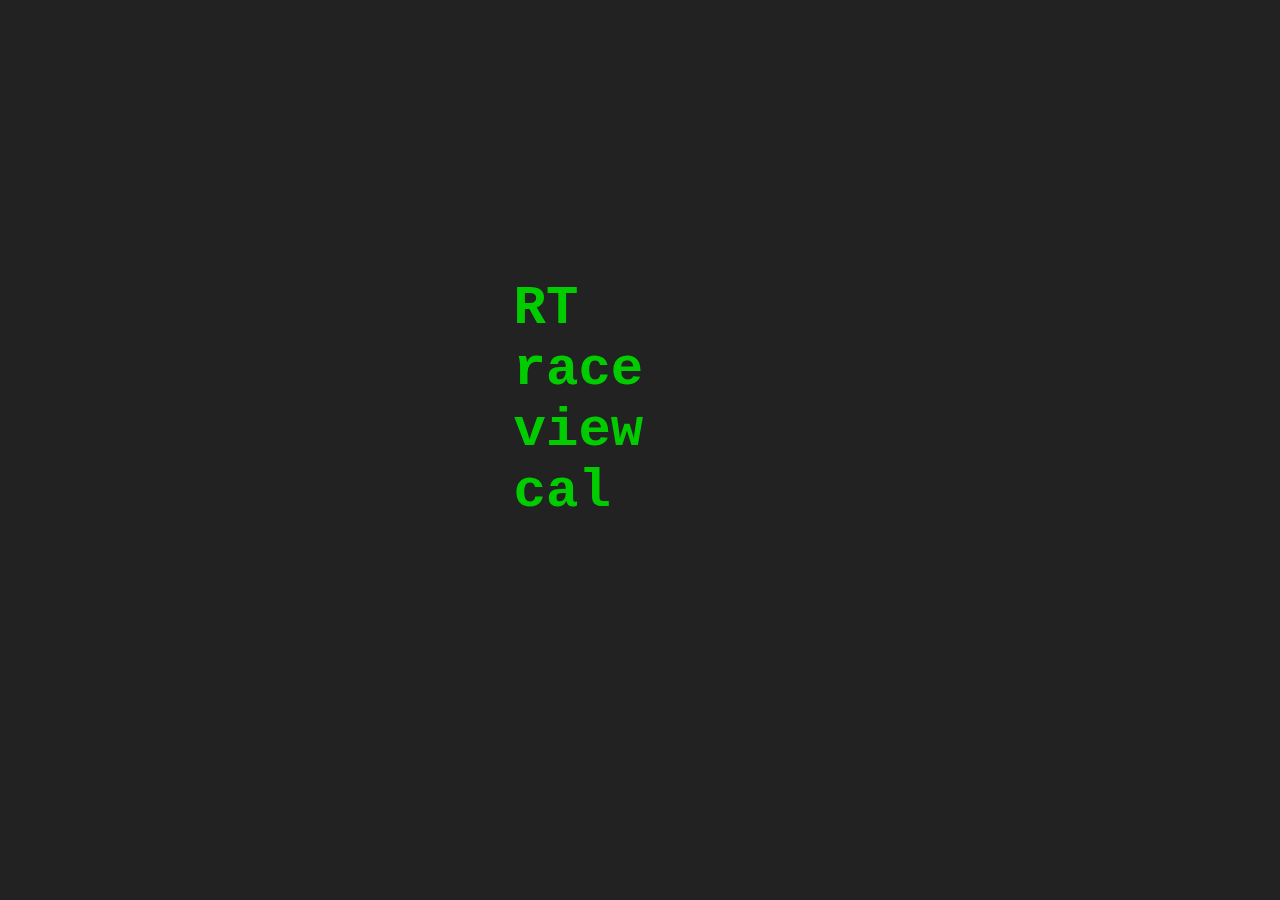
<file: html/index.html>
<!DOCTYPE HTML PUBLIC "-//W3C//DTD HTML 4s01 Frameset//EN"
"http://www.w3.org/TR/html4/frameset.dtd">
<html>
	<head>
		<title>RTsd index</title>
		<link rel="icon" href="favicon.png" type="image/x-icon">
	</head>
<body style="background-color:#222222; color:#00cc00; font-family:Courier, Courier New, monospace; font-weight:bold;">
	<div id="div_left" style="float: left; width: 30%;">
	</div>
	<div id="div_mid" style="float: right; width: 60%; font-size: 6vh;">
		<div id="div_top" style="height: 30vh;">
		</div>
		<div id="div_rt" onclick="location.href='rt.html';">
			RT
		</div>
		<div id="div_race" onclick="location.href='race.html';">
			race
		</div>
		<div id="div_view" onclick="location.href='view.html';">
			view
		</div>
		<div id="div_cal" onclick="location.href='calibration.html';">
			cal
		</div>
	</div>
</body>
</html>
</file>
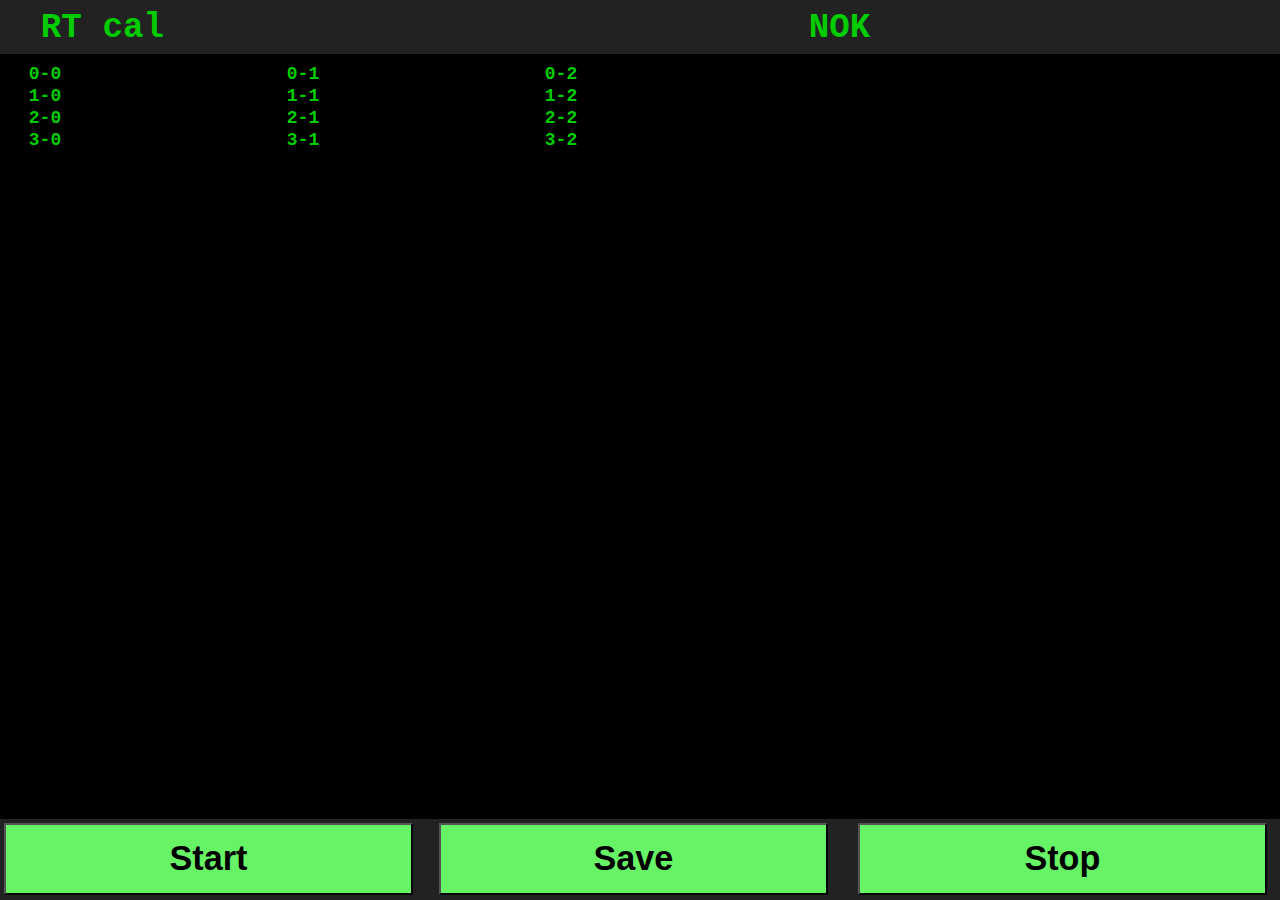
<file: trackerAP/html/calibration.html>
<!DOCTYPE HTML PUBLIC "-//W3C//DTD HTML 4s01 Frameset//EN"
"http://www.w3.org/TR/html4/frameset.dtd">
<html>
	<head>
		<title>RT_sd_cal</title>
		<link rel="stylesheet" type="text/css" href="common.css" />
		<link rel="stylesheet" type="text/css" href="calibration.css" />
		<script src="common.js"></script>
		<script src="net.js"></script>
		<link rel="icon" href="favicon.png" type="image/x-icon">
		<meta name="viewport" content="width=device-width, initial-scale=1" charset="utf-8">
	</head>
<body link="#00CC00" vlink="#00CC00" alink="#FFFFFF" oncontextmenu="return false;">

<div id="div_header">		
	<div id="div_header_l">
		<div id="div_tab_btn_rt">RT cal</div>
		<div id="div_tab_btn_rssi"></div>
		<div id="div_tab_btn_sys"></div>
	</div>
	<div id="div_header_m">						</div>
	<div id="div_header_r">						</div>
</div>
<div id="div_headspace">						</div>
<div id="div_tab_cal">
	<table id="table_cal">					</table>
</div>
<div id="div_footspace">						</div>
<div id="div_footer">
	<button id="btn_start">Start</button>
	<button id="btn_clear">Save</button>
	<button id="btn_stop">Stop</button>
</div>

<script language="javascript" type="text/javascript">
	<!-- Hide Javascript
	boot_cmd = [8];
	boot_cnt = 0;
	do_cal = true;
	
	var redrawCalID = setInterval(function(){ redraw_table(); }, 800);
	
	var p_btn_start = document.getElementById("btn_start");
	var p_btn_clear = document.getElementById("btn_clear");
	var p_btn_stop  = document.getElementById("btn_stop");
	
	// -------------------------------------------------------------------------------------------------------------------------
	// init everything
	// -------------------------------------------------------------------------------------------------------------------------
	function init() {
		// ------   work some buttons on footer   ------
		// --- start calibration
		p_btn_start.style.background  = '#66f466';
		p_btn_start.onclick = function() {
			comm_request = 9;
		}
		// --- save calibration data
		p_btn_clear.style.background = '#66f466';
		p_btn_clear.onclick = function() {
			comm_request = 11;
		}
		// --- stop calibration
		p_btn_stop.style.background  = '#66f466';
		p_btn_stop.onclick = function() {
			comm_request = 10;
		}
		
		// ------   results table      ------
        // --- create rows in result table
        for (var r = 0; r < 4; r++) {
			var row = document.createElement("tr");
			var tbl = document.getElementById("table_cal");
			// -- create and append cells to row
			for (var c = 0; c < 3; c++) {
				var cell = document.createElement("td");
				cell.setAttribute("id", (r) + "-" + c);
				cell.style.borderSpacing  = "0";
				cell.style.padding = "0px 0px 0px 0px";
				var cellText = document.createTextNode(cell.id);
				cell.appendChild(cellText);
				row.appendChild(cell);
			}
			// -- add the row to the end of the table body
			tbl.appendChild(row);
		}
		
		// --- table properties
		document.getElementById("0-0").style.width = "4vw";
		document.getElementById("0-1").style.width = "20vw";
		document.getElementById("0-2").style.width = "20vw";
	}
	
	// --- timer function, update table
	function redraw_table() {
		for (var i = 0; i < 4; i++) {
			document.getElementById(i + "-0").textContent = " " + i;
			document.getElementById(i + "-1").textContent = "min " + rssi_min[i];
			document.getElementById(i + "-2").textContent = "max " + rssi_max[i];
		}
	}
	
	// - update values in system tab
	function update_sys() { }
	function switch_state() { }
	function printLaps() { }
	function draw_rssi() { }
	
	// --- init page on loaad
	window.onload=init;
	-->
</script>

<noscript>
	<h3>You need to enable javascript!</h3>
</noscript>

</body>
</html>
</file>
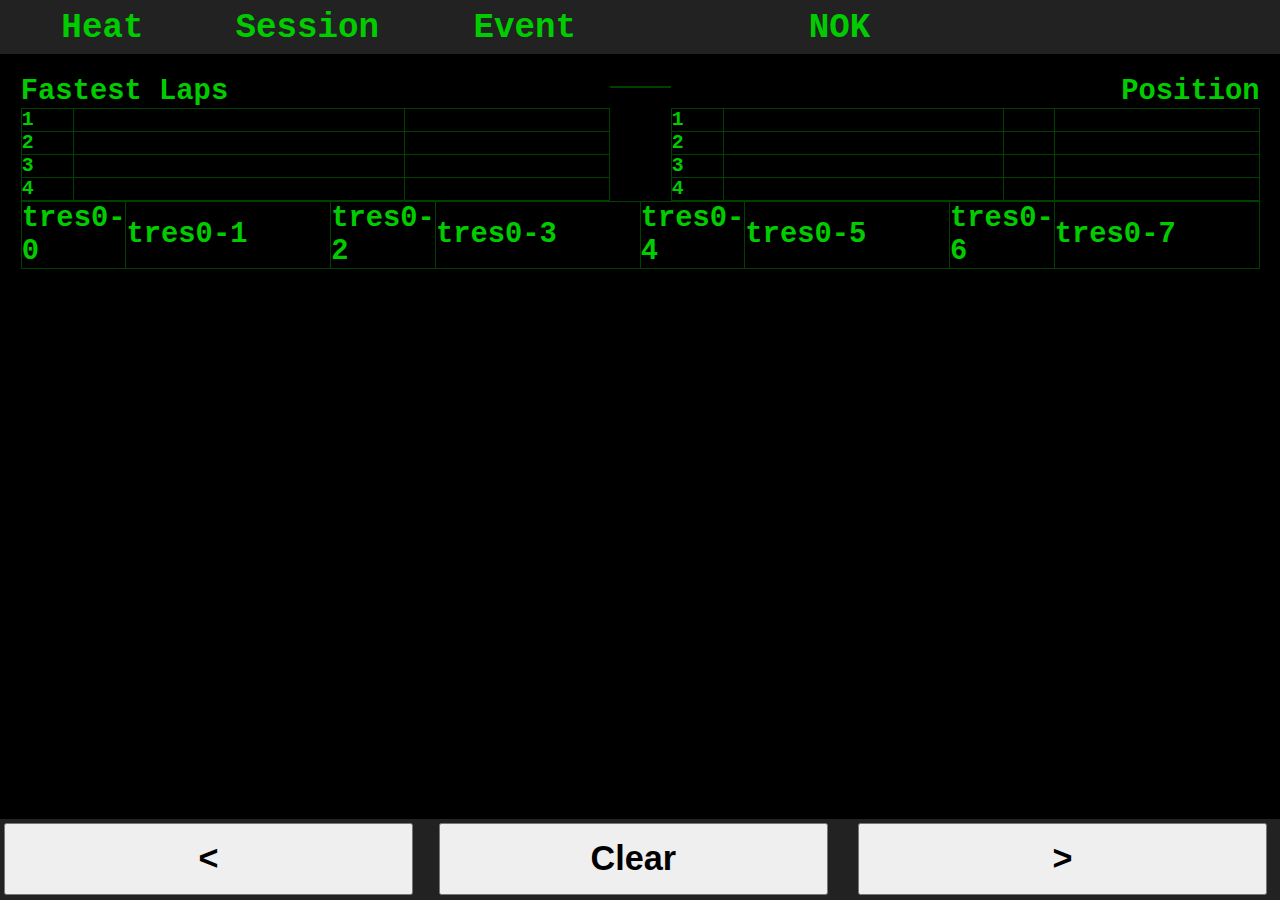
<file: trackerAP/html/race.html>
<!DOCTYPE HTML PUBLIC "-//W3C//DTD HTML 4s01 Frameset//EN"
"http://www.w3.org/TR/html4/frameset.dtd">
<html>
	<head>
		<title>RT_sd_race</title>
		<link rel="stylesheet" type="text/css" href="common.css" />
		<link rel="stylesheet" type="text/css" href="race.css" />
		<link rel="stylesheet" type="text/css" href="tab_results.css" />
		<link rel="stylesheet" type="text/css" href="tab_session.css" />
		<link rel="stylesheet" type="text/css" href="tab_event.css" />
		<script src="common.js"></script>
		<script src="net.js"></script>
		<script src="tab_results.js"></script>
		<script src="tab_session.js"></script>
		<script src="tab_event.js"></script>
		<link rel="icon" href="favicon.png" type="image/x-icon">
		<meta name="viewport" content="width=device-width, initial-scale=1" charset="utf-8">
	</head>
<body link="#00CC00" vlink="#00CC00" alink="#FFFFFF" oncontextmenu="return false;">

<div id="div_header">		
	<div id="div_header_l">
		<div id="div_tab_btn_heat">Heat</div>
		<div id="div_tab_btn_session">Session</div>
		<div id="div_tab_btn_event">Event</div>
	</div>
	<div id="div_header_m">						</div>
	<div id="div_header_r">						</div>
</div>
<div id="div_headspace">						</div>
<div id="div_tab_heat">
	<div id="div_heat_table_res">
		<table id="table_heat_top" cellspacing="0" cellpadding="0" border="none">
			<tr>	<td id="tt0-0" style="border: none;"></td>	<td id="tt0-3" style="border: none;text-align: right;"></td>	</tr>
			<tr>	<td id="tt1-0" style="border: none;"></td>	<td id="tt1-3" style="border: none;"></td>						</tr>
			<tr>	<td id="tt2-0" style="border: none;"></td>	<td id="tt2-3" style="border: none;"></td>						</tr>
		</table>
		<div id="div_heat_top4s">
			<div id="div_heat_top4s_left_name">Fastest Laps</div>
			<div id="div_heat_top4s_right_name">Position</div>
			<div id="div_heat_top4s_left">
				<table id="table_heat_top4s_left" cellspacing="0" cellpadding="0">
					<tr>	<td id="ttl0-0" style="border:1px solid #004000">1</td>	<td id="ttl0-1" style="border:1px solid #004000"></td>	<td id="ttl0-2" style="border:1px solid #004000"></td>	</tr>
					<tr>	<td id="ttl1-0" style="border:1px solid #004000">2</td>	<td id="ttl1-1" style="border:1px solid #004000"></td>	<td id="ttl1-2" style="border:1px solid #004000"></td>	</tr>
					<tr>	<td id="ttl2-0" style="border:1px solid #004000">3</td>	<td id="ttl2-1" style="border:1px solid #004000"></td>	<td id="ttl2-2" style="border:1px solid #004000"></td>	</tr>
					<tr>	<td id="ttl3-0" style="border:1px solid #004000">4</td>	<td id="ttl3-1" style="border:1px solid #004000"></td>	<td id="ttl3-2" style="border:1px solid #004000"></td>	</tr>
				</table>
			</div>
			<div id="div_heat_top4s_right">
				<table id="table_heat_top4s_right" cellspacing="0" cellpadding="0">
					<tr>	<td id="ttr0-0" style="border:1px solid #004000">1</td>	<td id="ttr0-1" style="border:1px solid #004000"></td>	<td id="ttr0-2" style="border:1px solid #004000"></td>	<td id="ttr0-3" style="border:1px solid #004000"></td>	</tr>
					<tr>	<td id="ttr1-0" style="border:1px solid #004000">2</td>	<td id="ttr1-1" style="border:1px solid #004000"></td>	<td id="ttr1-2" style="border:1px solid #004000"></td>	<td id="ttr1-3" style="border:1px solid #004000"></td>	</tr>
					<tr>	<td id="ttr2-0" style="border:1px solid #004000">3</td>	<td id="ttr2-1" style="border:1px solid #004000"></td>	<td id="ttr2-2" style="border:1px solid #004000"></td>	<td id="ttr2-3" style="border:1px solid #004000"></td>	</tr>
					<tr>	<td id="ttr3-0" style="border:1px solid #004000">4</td>	<td id="ttr3-1" style="border:1px solid #004000"></td>	<td id="ttr3-2" style="border:1px solid #004000"></td>	<td id="ttr3-3" style="border:1px solid #004000"></td>	</tr>
				</table>
			</div>
		</div>
		<table id="table_heat_top" cellspacing="0" cellpadding="0">
			<tr>	<td id="trn2-0" style="border: none;height: 10px;"></td>	<td id="trn2-1" style="border: none;"></td>				<td id="trn2-2" style="border: none;"></td>				<td id="trn2-3" style="border: none;"></td>					</tr>
			<tr>	<td id="trn3-0" style="border: 1px solid #004000"></td>		<td id="trn3-1" style="border: 1px solid #004000"></td>	<td id="trn3-2" style="border: 1px solid #004000"></td>	<td id="trn3-3" style="border:1px solid #004000"></td>		</tr>
			<tr>	<td id="trn4-0" style="border: none;height: 0.5vh;"></td>	<td id="trn4-1" style="border: none;"></td>				<td id="trn4-2" style="border: none;"></td>				<td id="trn4-3" style="border: none;"></td>		</tr>
		</table>
		<table id="table_heat_res" cellspacing="0" cellpadding="0">					</table>
	</div>
	<div id="div_top_buttons">
		<button id="btn_back"><</button>
		<button id="btn_clr">Clear</button>
		<button id="btn_next">></button>
	</div>
</div>
<div id="div_tab_session">
	<div id="div_sess_top">
		<div id="div_sess_open">
			<table id="table_sess_available" cellspacing="0" cellpadding="0" border="none"  class="cls_sess_res_table_table">
				<tr>	<td id="t_sessions0" class="cls_session_table_tdr"></td>	</tr>
				<tr>	<td id="t_sessions1" class="cls_session_table_tdr"></td>	</tr>
				<tr>	<td id="t_sessions2" class="cls_session_table_tdr"></td>	</tr>
				<tr>	<td id="t_sessions3" class="cls_session_table_tdr"></td>	</tr>
			</table>
			<button id="btn_sess_list_up" class="cls_sess_btn_small">-</button>
			<button id="btn_sess_list_down" class="cls_sess_btn_small">+</button>
			<button id="btn_sess_open" class="cls_sess_btn">open</button>
			<button id="btn_sess_close" class="cls_sess_btn">close</button>
		</div>
		<div id="div_sess_new">
			<input type="radio" id="sess_new_rb_type_train" name="sess_type" class="cls_sess_rb" checked>
			<label for="sess_new_rb_type_train" class="cls_sess_rb_label">Training</label>
			<input type="radio" id="sess_new_rb_type_quali" name="sess_type" class="cls_sess_rb">
			<label for="sess_new_rb_type_quali" class="cls_sess_rb_label">Quali</label>
			<input type="radio" id="sess_new_rb_type_race" name="sess_type" class="cls_sess_rb">
			<label for="sess_new_rb_type_race" class="cls_sess_rb_label">Race</label>
			<button id="btn_sess_new" class="cls_sess_btn">add new</button>
		</div>
		<div id="div_sess_gen">
			<label class="cls_sess_new_label">gen field from</label>
			<input type="radio" id="sess_new_rb_gen_all" name="sess_gen_src" class="cls_sess_rb" checked>
			<label for="sess_new_rb_gen_all" class="cls_sess_rb_label">all pilots</label>
			<input type="radio" id="sess_new_rb_gen_quali" name="sess_gen_src" class="cls_sess_rb">
			<label for="sess_new_rb_gen_quali" class="cls_sess_rb_label">quali results</label>
		</div>
	</div>
	<div id="div_sess_results">
	</div>
</div>
<div id="div_tab_event">
	<div id="div_event_top">
		<div id="div_event_open">
			<table id="table_event_available" cellspacing="0" cellpadding="0" border="none"  class="cls_event_res_table_table">
				<tr>	<td id="t_events0" class="cls_event_table_tdr"></td>	</tr>
				<tr>	<td id="t_events1" class="cls_event_table_tdr"></td>	</tr>
				<tr>	<td id="t_events2" class="cls_event_table_tdr"></td>	</tr>
				<tr>	<td id="t_events3" class="cls_event_table_tdr"></td>	</tr>
			</table>
			<button id="btn_event_list_up" class="cls_event_btn_small">-</button>
			<button id="btn_event_list_down" class="cls_event_btn_small">+</button>
			<button id="btn_event_open" class="cls_event_btn">open</button>
			<button id="btn_event_close" class="cls_event_btn">close</button>
		</div>
		<div id="div_event_new">
			<input type="text" id="txt_event_new_name" class="cls_event_input">
			<button id="btn_event_new" class="cls_event_btn">new</button>
		</div>
		<div id="div_event_mod">
			<div id="div_event_mod_qmode" class="cls_event_mod_part">
				<select name="quali_mode" id="sel_event_mod_qmode" class="cls_event_select">
					<option value="0">overtime</option>
				</select>
				<label for="sel_event_mod_qmode" class="cls_event_rb_label">quali mode</label>
			</div>
			<div id="div_event_mod_qlaps" class="cls_event_mod_part">
				<input type="number" id="event_mod_nb_qlaps" class="cls_event_number" value="3">
				<label for="event_mod_nb_qlaps" class="cls_event_rb_label">quali laps</label>
			</div>
			<div id="div_event_mod_qotime" class="cls_event_mod_part">
				<input type="number" id="event_mod_nb_qotime" class="cls_event_number" value="120">
				<label for="event_mod_nb_qotime" class="cls_event_rb_label">quali overtime</label>
			</div>
			<div id="div_event_mod_rmode" class="cls_event_mod_part">
				<select name="race_mode" id="sel_event_mod_rmode" class="cls_event_select">
					<option value="0">n laps</option>
				</select>
				<label for="sel_event_mod_rmode" class="cls_event_rb_label">race mode</label>
			</div>
			<div id="div_event_mod_rlaps" class="cls_event_mod_part">
				<input type="number" id="event_mod_nb_rlaps" class="cls_event_number" value="3">
				<label for="event_mod_nb_rlaps" class="cls_event_rb_label">race laps</label>
			</div>
			<div id="div_event_mod_btn" class="cls_event_mod_part">
				<button id="btn_event_mod" class="cls_event_btn">modify</button>
			</div>
		</div>
	</div>
	<div id="div_event_main">
		<div id="div_event_results">
			<div id="div_event_results_mode">
				<input type="radio" id="event_res_laps" name="res_type" class="cls_sess_rb" onclick="event_result_radio_click(0);" checked>
				<label for="event_res_laps" class="cls_sess_rb_label">fastest laps</label>
				<input type="radio" id="event_res_quali" name="res_type" class="cls_sess_rb" onclick="event_result_radio_click(1);">
				<label for="event_res_quali" class="cls_sess_rb_label">quali</label>
				<input type="radio" id="event_res_race" name="res_type" class="cls_sess_rb" onclick="event_result_radio_click(2);">
				<label for="event_res_race" class="cls_sess_rb_label">race</label>
			</div>
			<div id="div_event_results_table" class="cls_event_res_table_div">
			</div>
		</div>
		<div id="div_event_pilots">
			<div id="canvas_pilots_event"></div>
			<div id="div_event_edit_btns">
				<button id="btn_event_edit" class="cls_event_btn_small">e</button>
				<button id="btn_event_toleft" class="cls_event_btn_small"><<</button>
				<button id="btn_event_pup" class="cls_event_btn_small">+</button>
				<button id="btn_event_pdown" class="cls_event_btn_small">-</button>
				<button id="btn_event_toright" class="cls_event_btn_small">>></button>
			</div>
			<div id="canvas_pilots_all"></div>
		</div>
	</div>
</div>

<script language="javascript" type="text/javascript">
	<!-- Hide Javascript
	batch_cmd = [3, 14, 13, 12, 15, 1];
	batch_cnt = 0;
	batch_cnt_top = 6;
	do_rssi = false;
	
	var p_div_tab_heat		  = document.getElementById('div_tab_heat');
	var p_div_tab_session	  = document.getElementById('div_tab_session');
	var p_div_tab_event		  = document.getElementById('div_tab_event');
	
	var p_div_tab_btn_heat    = document.getElementById("div_tab_btn_heat");
	var p_div_tab_btn_session = document.getElementById("div_tab_btn_session");
	var p_div_tab_btn_event	  = document.getElementById("div_tab_btn_event");
	
	var p_btn_back            = document.getElementById("btn_back");
	var p_btn_clr             = document.getElementById("btn_clr");
	var p_btn_next            = document.getElementById("btn_next");
	
	var p_event_btn_open      = document.getElementById("btn_event_open");
	var p_event_btn_close     = document.getElementById("btn_event_close");
	var p_event_btn_new       = document.getElementById("btn_event_new");
	var p_event_btn_mod       = document.getElementById("btn_event_mod");
	
	var p_event_btn_pedit_edit    = document.getElementById("btn_event_edit");
	var p_event_btn_pedit_toleft  = document.getElementById("btn_event_toleft");
	var p_event_btn_pedit_pup     = document.getElementById("btn_event_pup");
	var p_event_btn_pedit_pdown   = document.getElementById("btn_event_pdown");
	var p_event_btn_pedit_toright = document.getElementById("btn_event_toright");
	
	var p_btn_sess_open       = document.getElementById("btn_sess_open");
	var p_btn_sess_close      = document.getElementById("btn_sess_close");
	var p_btn_sess_new        = document.getElementById("btn_sess_new");
	
	// -------------------------------------------------------------------------------------------------------------------------
	// init everything
	// -------------------------------------------------------------------------------------------------------------------------
	function init() {
		// ------   tab selection mal anders   ------
		// --- set text + functions
		p_div_tab_btn_heat.onclick = function() {
			show_tab = 0;
			handle_tab();
		}
		p_div_tab_btn_session.onclick = function() {
			show_tab = 1;
			handle_tab();
		}
		p_div_tab_btn_event.onclick = function() {
			show_tab = 2;
			handle_tab();
		}
		
		// ------   work some buttons on footer   ------
		p_btn_back.onclick = function() {
			if ((state == 0) || (state == 3)) {	// states clear/commit done
				p_btn_back.style.background = '#f4f466';
				if (heat_nr_current > 0) heat_nr_current--;
				batch_cmd = [21, 13];
				batch_cnt = 0;
				batch_cnt_top = 2;
			}
		}
		p_btn_clr.onclick = function() {
			if ((state == 2) || (state == 3)) {	// state stopped
				p_btn_clr.style.background = '#f4f466';
				translate_rssi(0, true);
				g_auto = true;
				exfile = "cmd_clear;";
				comm_request = 2;
				// -- redraw rssi graph and lap table
				printLaps();
				draw_rssi();
			}
		}
		p_btn_next.onclick = function() {
			if ((state == 0) || (state == 3)) {	// states clear/commit done
				p_btn_next.style.background  = '#f4f466';
				heat_nr_current++;
				batch_cmd = [21, 13];
				batch_cnt = 0;
				batch_cnt_top = 2;
			}
		}
		
		// ------   init heat tab
        init_tab_results();
		
		// ------   init session tab
		init_tab_session();
		
		// ------   init event tab
		init_tab_event();
		
		// --- handle tabs
		handle_tab();
		
		// --- handle window resize
		window.addEventListener("resize", function() { window_resize() }, false);
	}
	
	// -------------------------------------------------------------------------------------------------------------------------
	// handle visible tab
	// -------------------------------------------------------------------------------------------------------------------------
	// ****** handle tabs
	function handle_tab() {
		switch(show_tab) {
			// -- show tab heat
			case 0:
				p_div_tab_heat.style.display    = "block";
				p_div_tab_session.style.display = "none";
				p_div_tab_event.style.display   = "none";
				break;
			// -- show tab session
			case 1:
				p_div_tab_heat.style.display    = "none";
				p_div_tab_session.style.display = "block";
				p_div_tab_event.style.display   = "none";
				break;
			// -- default: show tab event
			default:
				p_div_tab_heat.style.display    = "none";
				p_div_tab_session.style.display = "none";
				p_div_tab_event.style.display   = "block";
				break;
		}
	}
	
	// ****** handle table sizes when resizing
	function window_resize() {
		session_resize();
	}
	
	// -------------------------------------------------------------------------------------------------------------------------
	// handle system state (running, stopped,...)
	// -------------------------------------------------------------------------------------------------------------------------
	// ****** switch state
	function switch_state(state_target) {
		if (use_event_mode > 0) {
			// --- set state
			state = state_target;
			// --- paint the buttons
			switch(state) {
				case 0:		// clear, may switch heats
					p_btn_back.style.background = '#66f466';
					p_btn_clr.style.background  = '#f46666';
					p_btn_next.style.background = '#66f466';
					break;
				case 1:		// running, don't switch heats
					p_btn_back.style.background = '#f46666';
					p_btn_clr.style.background  = '#f46666';
					p_btn_next.style.background = '#f46666';
					break;
				case 2:		// stopped, but not committed, don't switch heats
					p_btn_back.style.background = '#f46666';
					p_btn_clr.style.background  = '#f46666';
					p_btn_next.style.background = '#f46666';
					break;
				case 3:		// stopped, committed, may switch heats
					p_btn_back.style.background = '#66f466';
					p_btn_clr.style.background  = '#66f466';
					p_btn_next.style.background = '#66f466';
					break;
				default:	// something stupid happened :P
					p_btn_back.style.background = '#666666';
					p_btn_clr.style.background  = '#666666';
					p_btn_next.style.background = '#666666';
					break;
			}
		}
	}
	
	// ****** some dummies...
	function update_sys() {}
	//function switch_state(state_target) {}
	function translate_rssi() {}
	function draw_rssi() {}
	
	// --- init page on loaad
	window.onload=init;
	-->
</script>

<noscript>
	<h3>You need to enable javascript!</h3>
</noscript>

</body>
</html>
</file>
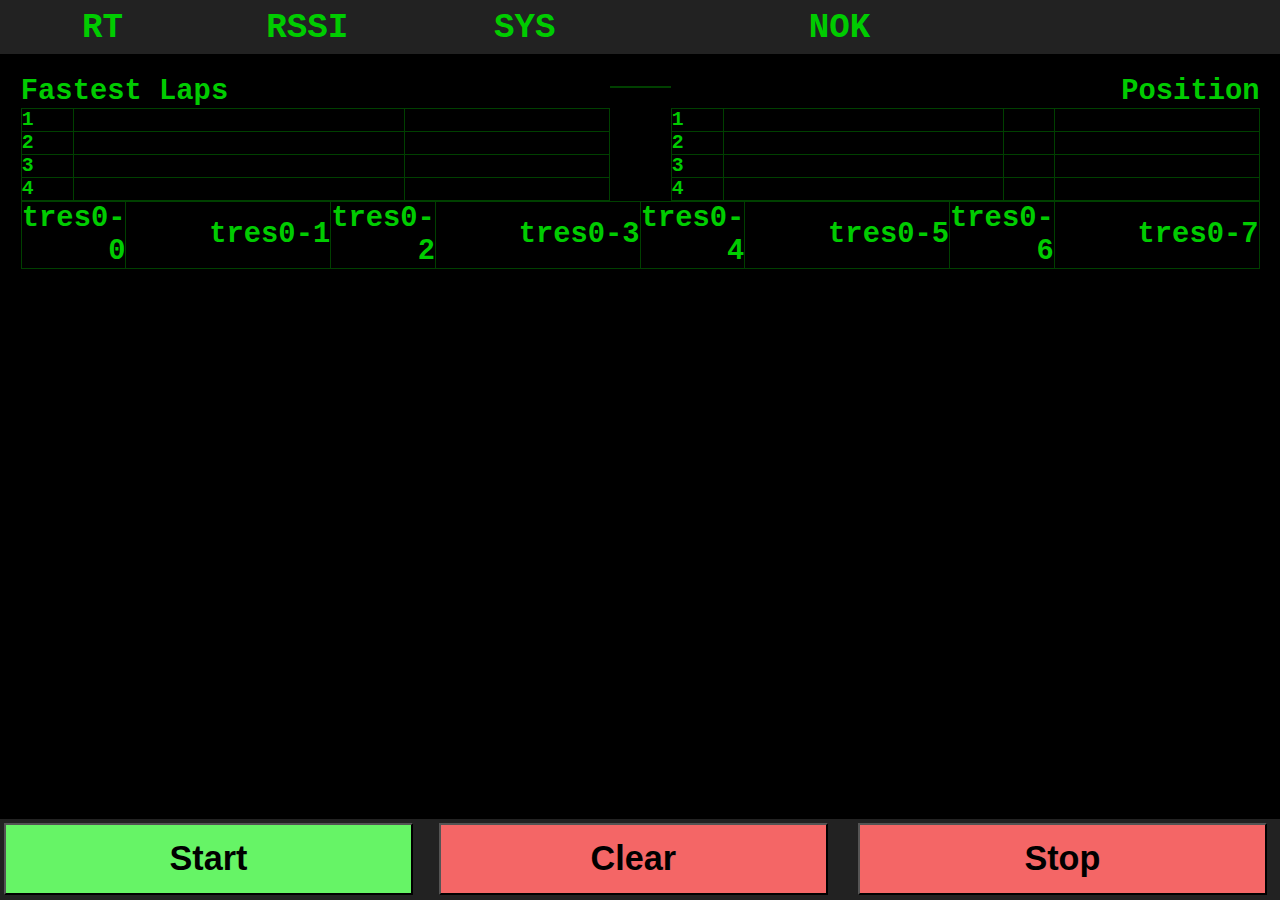
<file: trackerAP/html/rt.html>
<!DOCTYPE HTML PUBLIC "-//W3C//DTD HTML 4s01 Frameset//EN"
"http://www.w3.org/TR/html4/frameset.dtd">
<html>
	<head>
		<title>RT_sd</title>
		<link rel="stylesheet" type="text/css" href="common.css" />
		<link rel="stylesheet" type="text/css" href="tab_rssi.css" />
		<link rel="stylesheet" type="text/css" href="tab_sys.css" />
		<link rel="stylesheet" type="text/css" href="tab_results.css" />
		<script src="common.js"></script>
		<script src="tab_rssi.js"></script>
		<script src="tab_results.js"></script>
		<script src="tab_sys.js"></script>
		<script src="net.js"></script>
		<link rel="icon" href="favicon.png" type="image/x-icon">
		<meta name="viewport" content="width=device-width, initial-scale=1" charset="utf-8">
	</head>
<body link="#00CC00" vlink="#00CC00" alink="#FFFFFF" oncontextmenu="return false;">

<div id="div_header">		
	<div id="div_header_l">
		<div id="div_tab_btn_rt">RT</div>
		<div id="div_tab_btn_rssi">RSSI</div>
		<div id="div_tab_btn_sys">SYS</div>
	</div>
	<div id="div_header_m">						</div>
	<div id="div_header_r">						</div>
</div>
<div id="div_headspace">						</div>
<div id="div_tab_results">
	<div id="div_heat_table_res">
		<table id="table_heat_top" cellspacing="0" cellpadding="0" border="none">
			<tr>	<td id="tt0-0" style="border: none;"></td>	<td id="tt0-3" style="border: none;text-align: right;"></td>	</tr>
			<tr>	<td id="tt1-0" style="border: none;"></td>	<td id="tt1-3" style="border: none;"></td>						</tr>
			<tr>	<td id="tt2-0" style="border: none;"></td>	<td id="tt2-3" style="border: none;"></td>						</tr>
		</table>
		<div id="div_heat_top4s">
			<div id="div_heat_top4s_left_name">Fastest Laps</div>
			<div id="div_heat_top4s_right_name">Position</div>
			<div id="div_heat_top4s_left">
				<table id="table_heat_top4s_left" cellspacing="0" cellpadding="0">
					<tr>	<td id="ttl0-0" style="border:1px solid #004000">1</td>	<td id="ttl0-1" style="border:1px solid #004000"></td>	<td id="ttl0-2" style="border:1px solid #004000"></td>	</tr>
					<tr>	<td id="ttl1-0" style="border:1px solid #004000">2</td>	<td id="ttl1-1" style="border:1px solid #004000"></td>	<td id="ttl1-2" style="border:1px solid #004000"></td>	</tr>
					<tr>	<td id="ttl2-0" style="border:1px solid #004000">3</td>	<td id="ttl2-1" style="border:1px solid #004000"></td>	<td id="ttl2-2" style="border:1px solid #004000"></td>	</tr>
					<tr>	<td id="ttl3-0" style="border:1px solid #004000">4</td>	<td id="ttl3-1" style="border:1px solid #004000"></td>	<td id="ttl3-2" style="border:1px solid #004000"></td>	</tr>
				</table>
			</div>
			<div id="div_heat_top4s_right">
				<table id="table_heat_top4s_right" cellspacing="0" cellpadding="0">
					<tr>	<td id="ttr0-0" style="border:1px solid #004000">1</td>	<td id="ttr0-1" style="border:1px solid #004000"></td>	<td id="ttr0-2" style="border:1px solid #004000"></td>	<td id="ttr0-3" style="border:1px solid #004000"></td>	</tr>
					<tr>	<td id="ttr1-0" style="border:1px solid #004000">2</td>	<td id="ttr1-1" style="border:1px solid #004000"></td>	<td id="ttr1-2" style="border:1px solid #004000"></td>	<td id="ttr1-3" style="border:1px solid #004000"></td>	</tr>
					<tr>	<td id="ttr2-0" style="border:1px solid #004000">3</td>	<td id="ttr2-1" style="border:1px solid #004000"></td>	<td id="ttr2-2" style="border:1px solid #004000"></td>	<td id="ttr2-3" style="border:1px solid #004000"></td>	</tr>
					<tr>	<td id="ttr3-0" style="border:1px solid #004000">4</td>	<td id="ttr3-1" style="border:1px solid #004000"></td>	<td id="ttr3-2" style="border:1px solid #004000"></td>	<td id="ttr3-3" style="border:1px solid #004000"></td>	</tr>
				</table>
			</div>
		</div>
		<table id="table_heat_top" cellspacing="0" cellpadding="0">
			<tr>	<td id="trn2-0" style="border: none;height: 10px;"></td>	<td id="trn2-1" style="border: none;"></td>				<td id="trn2-2" style="border: none;"></td>				<td id="trn2-3" style="border: none;"></td>					</tr>
			<tr>	<td id="trn3-0" style="border: 1px solid #004000"></td>		<td id="trn3-1" style="border: 1px solid #004000"></td>	<td id="trn3-2" style="border: 1px solid #004000"></td>	<td id="trn3-3" style="border:1px solid #004000"></td>		</tr>
			<tr>	<td id="trn4-0" style="border: none;height: 0.5vh;"></td>	<td id="trn4-1" style="border: none;"></td>				<td id="trn4-2" style="border: none;"></td>				<td id="trn4-3" style="border: none;"></td>		</tr>
		</table>
		<table id="table_heat_res" cellspacing="0" cellpadding="0">					</table>
	</div>
</div>
<div id="div_tab_sys">
	<div id="div_sys_menu">						</div>
	<div id="div_sys_edit">
		<div id="div_sys_edit_l">
			<input id="sys_edit" size="6" value="1350" class="cls_edit">
		</div>
		<div id="div_sys_edit_r">
			<div id="div_sys_edit_up">+</div>
			<div id="div_sys_edit_down">-</div>
		</div>
		<div id="div_sys_edit_submit">
			<div id="div_sys_edit_ok">OK</div>
			<div id="div_sys_edit_cancel">Cancel</div>
		</div>
	</div>
	<div id="div_sys_freq">
		<div id="div_sys_chn0"			class="cls_menu_name">	</div>
		<div id="div_sys_chn1"			class="cls_menu_name">	</div>
		<div id="div_sys_chn2"			class="cls_menu_name">	</div>
		<div id="div_sys_chn3"			class="cls_menu_name">	</div>
		<div id="div_sys_det_dead"		class="cls_menu_name">	</div>
		<div id="div_sys_det_percent"	class="cls_menu_name">	</div>
		<div id="div_sys_det_min"		class="cls_menu_name">	</div>
		<div id="div_sys_det_filter"	class="cls_menu_name">	</div>
		<div id="div_sys_submit" 		class="cls_menu_name">	</div>
	</div>
	<div id="div_sys_ip">						</div>
</div>
<div id="div_tab_rssi">
	<div id="div_rssi_exception" >
		<div id="div_rssi_ex_6s" class="cls_ex_menu_entry">
			6 sec
		</div>
		<div id="div_rssi_ex_12s" class="cls_ex_menu_entry">
			12 sec
		</div>
		<div id="div_rssi_ex_del" class="cls_ex_menu_entry">
			delete
		</div>
	</div>
	<div id="div_rssi_top" class="cls_rssi">
		<div id="div_rssi_graph" class="cls_rssi_graph">
			<canvas id="canvas_rssi"></canvas>
		</div>
	</div>
</div>
<div id="div_footspace">						</div>
<div id="div_footer">
	<button id="btn_start">Start</button>
	<button id="btn_clear">Clear</button>
	<button id="btn_stop">Stop</button>
</div>

<script language="javascript" type="text/javascript">
	<!-- Hide Javascript
	batch_cmd = [3, 14, 13, 12, 1];
	batch_cnt = 0;
	batch_cnt_top = 5;
	do_rssi = true;
	
	var p_div_tab_rt   = document.getElementById('div_tab_results');
	var p_div_tab_rssi = document.getElementById('div_tab_rssi');
	var p_div_tab_sys  = document.getElementById('div_tab_sys');
	
	var p_canvas_rssi = document.getElementById("canvas_rssi");
	
	var p_div_tab_btn_rt   = document.getElementById("div_tab_btn_rt");
	var p_div_tab_btn_rssi = document.getElementById("div_tab_btn_rssi");
	var p_div_tab_btn_sys  = document.getElementById("div_tab_btn_sys");
	
	var p_div_ex_6s		= document.getElementById("div_rssi_ex_6s");
	var p_div_ex_12s	= document.getElementById("div_rssi_ex_12s");
	var p_div_ex_del	= document.getElementById("div_rssi_ex_del");
	
	var p_btn_start = document.getElementById("btn_start");
	var p_btn_clear = document.getElementById("btn_clear");
	var p_btn_stop  = document.getElementById("btn_stop");
	
	// -------------------------------------------------------------------------------------------------------------------------
	// init everything
	// -------------------------------------------------------------------------------------------------------------------------
	function init() {

		// ------   tab selection mal anders   ------
		// --- set text + functions
		p_div_tab_btn_rt.onclick = function() {
			show_tab = 0;
			handle_tab();
		}
		p_div_tab_btn_rssi.onclick = function() {
			show_tab = 2;
			handle_tab();
		}
		p_div_tab_btn_sys.onclick = function() {
			show_tab = 1;
			handle_tab();
		}
		// --- handle tabs
		handle_tab();
		
		// ------   work some buttons on footer   ------
		p_btn_start.onclick = function() {
			if (state == 0) {	// state clear
				p_btn_start.style.background = '#f4f466';
				exfile = "cmd_start;";
				comm_request = 2;
				g_auto = true;
				//det_level_auto = true;
			}
		}
		p_btn_clear.onclick = function() {
			if (state == 2) {	// state stopped
				p_btn_clear.style.background = '#f4f466';
				translate_rssi(0, true);
				g_auto = true;
				if (use_event_mode == 0) {
					exfile = "cmd_clear;";
				} else {
					exfile = "cmd_commit;";
				}
				comm_request = 2;
				// -- redraw rssi graph and lap table
				printLaps();
				draw_rssi();
			}
		}
		p_btn_stop.onclick = function() {
			if (state == 1) {	// state running
				p_btn_stop.style.background  = '#f4f466';
				exfile = "cmd_stop;";
				comm_request = 2;
			}
		}
		// --- set button colors to useful state
		switch_state(state);
 
		// ------   results table      ------
		init_tab_results();
        	
		// ------   sys tab stuff   ------
		// --- channels
		for (var i = 0; i < 4; i++) {
			// -- on click
			document.getElementById("div_sys_chn" + i).onclick	= function() {
				menu_target = parseInt(this.id.substring(this.id.length-1));
				handle_menu(true);
			}
		}
		// --- values for detect etc.
		document.getElementById("div_sys_det_dead").onclick 	= function() {	handle_edit(1);	}
		document.getElementById("div_sys_det_percent").onclick	= function() {	handle_edit(2);	}
		document.getElementById("div_sys_det_min").onclick		= function() {	handle_edit(3);	}
		document.getElementById("div_sys_det_filter").onclick	= function() {	handle_edit(4);	}
		// --- submit
		document.getElementById("div_sys_submit").textContent	= "-=*=- save to rt -=*=-";
		document.getElementById("div_sys_submit").onclick		= function() {
			// -- send config to rt
			comm_request = 4;
		}
		// --- update values in system tab
		update_sys();
		// --- create menu for select
		for (var k = 0; k < 8; k++) {
			var div_tmp = document.createElement("div");
			var ntmp = "div_sys_menu_entry" + k;
			div_sys_menu.appendChild(div_tmp);
			div_tmp.setAttribute("id", ntmp);
			div_tmp.setAttribute("class", "cls_menu_entry");
			div_tmp.onclick = function() {
				menu_change_value(this);
			}
			div_tmp.style.display = "none";
			div_tmp.textContent = "R" + (k+1) + " " + f_chnR[k];
		}
		// --- bring menu to sane state
		handle_menu(false);
		// --- create menu for editing values
		document.getElementById("div_sys_edit_up").onclick		= function() {	edit_change_value(1);	}
		document.getElementById("div_sys_edit_down").onclick	= function() {	edit_change_value(2);	}
		document.getElementById("div_sys_edit_cancel").onclick	= function() {	edit_change_value(3);	}
		document.getElementById("div_sys_edit_ok").onclick		= function() {	edit_change_value(4);	}
		document.getElementById("div_sys_edit").style.display	= "none";
		
		// ------   rssi tab stuff   ------
		// --- draw rssi, set sizes...
		draw_rssi();
		// --- hide exception menu
		p_div_ex_6s.addEventListener  ("mousedown", function() {	add_exception(lt_chn, lt_clickposX, 0);	}, false);
		p_div_ex_12s.addEventListener ("mousedown", function() {	add_exception(lt_chn, lt_clickposX, 1);	}, false);
		p_div_ex_del.addEventListener ("mousedown", function() {	delete_exception(lt_chn, lt_clickposX);	}, false);
		handle_rssiex(false);
		// --- longtouch for rssi exception menu
		onlongtouch = function() { do_longtouch(); };
		// --- add events for scrolling
		addEvent('mousedown',	p_div_tab_rssi, onMouseDown);
		addEvent('mousemove',	p_div_tab_rssi, onMouseMove);
		addEvent('mouseup',		p_div_tab_rssi, onMouseUp);
		addEvent('mouseleave',	p_div_tab_rssi, onMouseLeave);
		addEvent('touchstart',	p_div_tab_rssi, onTouchDown);
		addEvent('touchmove',	p_div_tab_rssi, onMouseMove);
		addEvent('touchend',   	p_div_tab_rssi, onMouseUp);
		// --- window resize
		//window.addEventListener("resize", draw_rssi());translate_rssi(dx, save_pos)
		//window.addEventListener("resize", function() { draw_rssi(); }, false);
		window.addEventListener("resize", function() { draw_rssi();translate_rssi(g_pos, false); }, false);
	}
	
	// -------------------------------------------------------------------------------------------------------------------------
	// handle visible tab
	// -------------------------------------------------------------------------------------------------------------------------
	// ****** handle tabs
	function handle_tab() {
		switch(show_tab) {
			// -- show tab sys
			case 1:
				p_div_tab_rt.style.display   = "none";
				p_div_tab_rssi.style.display = "none";
				p_div_tab_sys.style.display  = "block";
				break;
			// -- show tab rssi
			case 2:
				p_div_tab_rt.style.display   = "none";
				p_div_tab_sys.style.display  = "none";
				p_div_tab_rssi.style.display = "block";
				break;
			// -- default: show rt tab
			default:
				p_div_tab_sys.style.display  = "none";
				p_div_tab_rssi.style.display = "none";
				p_div_tab_rt.style.display   = "block";
				break;
		}
	}
	
	// -------------------------------------------------------------------------------------------------------------------------
	// handle system state (running, stopped,...)
	// -------------------------------------------------------------------------------------------------------------------------
	// ****** switch state
	function switch_state(state_target) {
		// --- set state
		state = state_target;
		// --- paint the buttons
		switch(state) {
			case 0:		// clear, may start
				p_btn_start.style.background = '#66f466';
				p_btn_clear.style.background = '#f46666';
				p_btn_stop.style.background  = '#f46666';
				break;
			case 1:		// running, allow only stop
				p_btn_start.style.background = '#f46666';
				p_btn_clear.style.background = '#f46666';
				p_btn_stop.style.background  = '#66f466';
				break;
			case 2:		// stopped, show final result, allow only clear/commit
				p_btn_start.style.background = '#f46666';
				p_btn_clear.style.background = '#66f466';
				p_btn_stop.style.background  = '#f46666';
				break;
			case 3:		// stopped, show final result, allow nothing
				p_btn_start.style.background = '#f46666';
				p_btn_clear.style.background = '#f46666';
				p_btn_stop.style.background  = '#f46666';
				break;
			default:	// something stupid happened :P
				p_btn_start.style.background = '#f46666';
				p_btn_clear.style.background = '#f46666';
				p_btn_stop.style.background  = '#f46666';
				break;
		}
	}
	
	// --- init page on loaad
	window.onload=init;
	
	// ****** some dummies...
	function draw_tab_event() {}
	function draw_tab_sessions() {}
	-->
</script>

<noscript>
	<h3>You need to enable javascript!</h3>
</noscript>

</body>
</html>
</file>
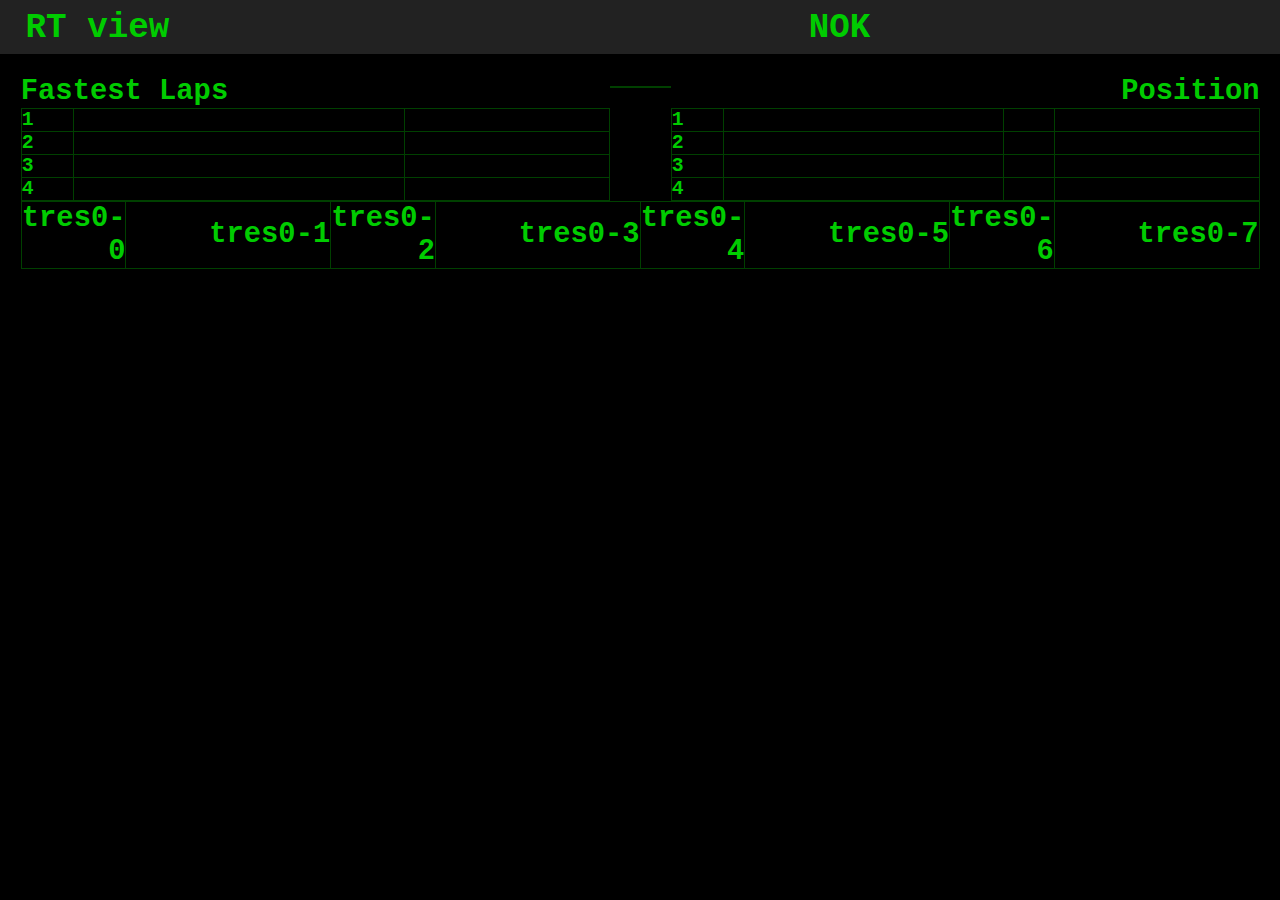
<file: trackerAP/html/view.html>
<!DOCTYPE HTML PUBLIC "-//W3C//DTD HTML 4s01 Frameset//EN"
"http://www.w3.org/TR/html4/frameset.dtd">
<html>
	<head>
		<title>RT_sd_view</title>
		<link rel="stylesheet" type="text/css" href="common.css" />
		<link rel="stylesheet" type="text/css" href="view.css" />
		<link rel="stylesheet" type="text/css" href="tab_results.css" />
		<script src="common.js"></script>
		<script src="tab_results.js"></script>
		<script src="net.js"></script>
		<link rel="icon" href="favicon.png" type="image/x-icon">
		<meta name="viewport" content="width=device-width, initial-scale=1" charset="utf-8">
	</head>
<body link="#00CC00" vlink="#00CC00" alink="#FFFFFF" oncontextmenu="return false;">

<div id="div_header">		
	<div id="div_header_l">
		<div id="div_tab_btn_rt">RT view</div>
	</div>
	<div id="div_header_m">						</div>
	<div id="div_header_r">						</div>
</div>
<div id="div_headspace">						</div>
<div id="div_tab_results">
	<div id="div_heat_table_res">
		<table id="table_heat_top" cellspacing="0" cellpadding="0" border="none">
			<tr>	<td id="tt0-0" style="border: none;"></td>	<td id="tt0-3" style="border: none;text-align: right;"></td>	</tr>
			<tr>	<td id="tt1-0" style="border: none;"></td>	<td id="tt1-3" style="border: none;"></td>						</tr>
			<tr>	<td id="tt2-0" style="border: none;"></td>	<td id="tt2-3" style="border: none;"></td>						</tr>
		</table>
		<div id="div_heat_top4s">
			<div id="div_heat_top4s_left_name">Fastest Laps</div>
			<div id="div_heat_top4s_right_name">Position</div>
			<div id="div_heat_top4s_left">
				<table id="table_heat_top4s_left" cellspacing="0" cellpadding="0">
					<tr>	<td id="ttl0-0" style="border:1px solid #004000">1</td>	<td id="ttl0-1" style="border:1px solid #004000"></td>	<td id="ttl0-2" style="border:1px solid #004000"></td>	</tr>
					<tr>	<td id="ttl1-0" style="border:1px solid #004000">2</td>	<td id="ttl1-1" style="border:1px solid #004000"></td>	<td id="ttl1-2" style="border:1px solid #004000"></td>	</tr>
					<tr>	<td id="ttl2-0" style="border:1px solid #004000">3</td>	<td id="ttl2-1" style="border:1px solid #004000"></td>	<td id="ttl2-2" style="border:1px solid #004000"></td>	</tr>
					<tr>	<td id="ttl3-0" style="border:1px solid #004000">4</td>	<td id="ttl3-1" style="border:1px solid #004000"></td>	<td id="ttl3-2" style="border:1px solid #004000"></td>	</tr>
				</table>
			</div>
			<div id="div_heat_top4s_right">
				<table id="table_heat_top4s_right" cellspacing="0" cellpadding="0">
					<tr>	<td id="ttr0-0" style="border:1px solid #004000">1</td>	<td id="ttr0-1" style="border:1px solid #004000"></td>	<td id="ttr0-2" style="border:1px solid #004000"></td>	<td id="ttr0-3" style="border:1px solid #004000"></td>	</tr>
					<tr>	<td id="ttr1-0" style="border:1px solid #004000">2</td>	<td id="ttr1-1" style="border:1px solid #004000"></td>	<td id="ttr1-2" style="border:1px solid #004000"></td>	<td id="ttr1-3" style="border:1px solid #004000"></td>	</tr>
					<tr>	<td id="ttr2-0" style="border:1px solid #004000">3</td>	<td id="ttr2-1" style="border:1px solid #004000"></td>	<td id="ttr2-2" style="border:1px solid #004000"></td>	<td id="ttr2-3" style="border:1px solid #004000"></td>	</tr>
					<tr>	<td id="ttr3-0" style="border:1px solid #004000">4</td>	<td id="ttr3-1" style="border:1px solid #004000"></td>	<td id="ttr3-2" style="border:1px solid #004000"></td>	<td id="ttr3-3" style="border:1px solid #004000"></td>	</tr>
				</table>
			</div>
		</div>
		<table id="table_heat_top" cellspacing="0" cellpadding="0">
			<tr>	<td id="trn2-0" style="border: none;height: 10px;"></td>	<td id="trn2-1" style="border: none;"></td>				<td id="trn2-2" style="border: none;"></td>				<td id="trn2-3" style="border: none;"></td>					</tr>
			<tr>	<td id="trn3-0" style="border: 1px solid #004000"></td>		<td id="trn3-1" style="border: 1px solid #004000"></td>	<td id="trn3-2" style="border: 1px solid #004000"></td>	<td id="trn3-3" style="border:1px solid #004000"></td>		</tr>
			<tr>	<td id="trn4-0" style="border: none;height: 0.5vh;"></td>	<td id="trn4-1" style="border: none;"></td>				<td id="trn4-2" style="border: none;"></td>				<td id="trn4-3" style="border: none;"></td>		</tr>
		</table>
		<table id="table_heat_res" cellspacing="0" cellpadding="0">					</table>
	</div>
</div>

<script language="javascript" type="text/javascript">
	<!-- Hide Javascript
	batch_cmd = [3, 14, 13, 12, 1];
	batch_cnt = 0;
	batch_cnt_top = 5;
	do_rssi = false;
	
	// ****** init everything
	function init() {
		// ------   results table      ------
        init_tab_results();
	}
	
	// ****** some dummies...
	function update_sys() {}
	function switch_state(state_target) {}
	function translate_rssi() {}
	function draw_rssi() {}
	function draw_tab_sessions() {}
	function draw_tab_event() {}
	function clear_event_results() {}
	
	// ****** init page on loaad
	window.onload=init;
	-->
</script>

<noscript>
	<h3>You need to enable javascript!</h3>
</noscript>

</body>
</html>
</file>
<file: trackerAP/html/common.css>
div#div_headspace {
	height:				6vh;
	min-height:			20px;
	width:				100%;
	left:				0;
	top:				0;
}

div#div_header {
	height:				6vh;
	min-height:			20px;
	width:				100%;
	position:			fixed;
	left:				0;
	top:				0;
	background-color:	#222222;
	color: 				#00cc00;
	font-weight:		bold;
	font-size:			3.8vh;
	text-align:			center;
}

div#div_header_l {
	float:				left;
	width:				52vw;
	margin-left:		0vw;
	text-align:			left;
}

div#div_header_m {
	float:				left;
	width:				16vw;
	margin-right:		1vw;
	margin-top:			1vh;
	text-align:			right;
}

div#div_header_r {
	float:				right;
	width:				26vw;
	margin-right:		2vw;
	margin-top:			1vh;
	text-align:			right;
}

div#div_footer {
	height:				9vh;
	min-height:			40px;
	width:				100%;
	position:			fixed;
	left:				0;
	bottom:				0;
	background-color:	#222222;
	color: 				#CC0000;
}

div#div_footspace {
	height:				9vh;
	min-height:			40px;
	width:				100%;
	left:				0;
	bottom:				0;
}

#btn_start {
	float:				left;
	width:				32vw;
	height:				8vh;
	min-height:			36px;
	margin:				0.4vh;
	margin-right:		1vw;
	font-weight:		bold;
	font-size:			3.8vh;
}

#btn_stop {
	float:				right;
	width:				32vw;
	height:				8vh;
	min-height:			36px;
	margin:				0.4vh;
	margin-left:		1vw;
	margin-right:		1vw;
	font-weight:		bold;
	font-size:			3.8vh;
}

#btn_clear {
	float:				none;
	width:				30.4vw;
	height:				8vh;
	min-height:			36px;
	margin:				0.4vh;
	margin-left:		1vw;
	font-weight:		bold;
	font-size:			3.8vh;
}

#div_tab_btn_rt {
	float:				left;
	width:				16vw;
	min-height:			16px;
	margin:				1vh;
	margin-left:		0vw;
	padding-left:		0vw;
	margin-right:		0vw;
	text-align:			center;
}

#div_tab_btn_rssi {
	float:				left;
	width:				16vw;
	min-height:			16px;
	margin:				1vh;
	margin-left:		0vw;
	padding-left:		0vw;
	margin-right:		0vw;
	text-align:			center;
}

#div_tab_btn_sys {
	float:				left;
	width:				18vw;
	min-height:			16px;
	margin:				1vh;
	margin-left:		0vw;
	margin-right:		1vw;
	text-align:			center;
}

body {
	background-color: 	#000000;
	color: 				#00CC00;
	font-family: 		Courier, Courier New, monospace;
	font-weight:		bold;
}
</file>
<file: trackerAP/html/calibration.css>
div#div_tab_cal {
	width:				100%;
	background-color: 	#000000;
	color: 				#00CC00;
	font-family: 		Courier, Courier New, monospace;
	font-weight:		bold;
	font-size:			2.0vh;
	text-align:			right;
	clear:				none;
}
</file>
<file: trackerAP/html/race.css>
#div_tab_btn_heat {
	float:				left;
	width:				16vw;
	min-height:			16px;
	margin:				1vh;
	margin-left:		0vw;
	padding-left:		0vw;
	margin-right:		0vw;
	text-align:			center;
}

#div_tab_btn_session {
	float:				left;
	width:				16vw;
	min-height:			16px;
	margin:				1vh;
	margin-left:		0vw;
	padding-left:		0vw;
	margin-right:		0vw;
	text-align:			center;
}

#div_tab_btn_event {
	float:				left;
	width:				18vw;
	min-height:			16px;
	margin:				1vh;
	margin-left:		0vw;
	margin-right:		1vw;
	text-align:			center;
}

div#div_tab_heat {
	width:				98%;
}

div#div_top_buttons {
	position:			fixed;
	height:				9vh;
	min-height:			40px;
	width:				100%;
	background-color:	#222222;
	color: 				#CC0000;
}

div#btn_back {
	float:				left;
	width:				32vw;
	height:				8vh;
	min-height:			36px;
}

div#btn_next {
	float:				right;
	width:				32vw;
	height:				8vh;
	min-height:			36px;
}

div#div_tab_session {
	width:				98%;
}

div#div_tab_event {
	width:				98%;
}
</file>
<file: trackerAP/html/tab_results.css>
div#div_tab_results {
	width:				98%;
	background-color: 	#000000;
	color: 				#00CC00;
	font-size:			3.0vh;
	text-align:			right;
	clear:				none;
}

div#div_top_buttons {
	position:			fixed;
	left:				0;
	bottom:				0;
	height:				9vh;
	min-height:			40px;
	width:				100%;
	left:				0;
	background-color:	#222222;
	color: 				#CC0000;
}

#btn_back {
	float:				left;
	width:				32vw;
	height:				8vh;
	min-height:			36px;
	margin:				0.4vh;
	margin-right:		1vw;
	font-weight:		bold;
	font-size:			3.8vh;
}

#btn_clr {
	float:				none;
	width:				30.4vw;
	height:				8vh;
	min-height:			36px;
	margin:				0.4vh;
	margin-left:		1vw;
	font-weight:		bold;
	font-size:			3.8vh;
}

#btn_next {
	float:				right;
	width:				32vw;
	height:				8vh;
	min-height:			36px;
	margin:				0.4vh;
	margin-left:		1vw;
	margin-right:		1vw;
	font-weight:		bold;
	font-size:			3.8vh;
}

#div_top_middle {
	float:				none;
	width:				27vw;
	height:				8vh;
	min-height:			36px;
	margin:				0.4vh;
	margin-left:		1vw;
	font-weight:		bold;
	font-size:			2.8vh;
}

#table_heat_top {
	font-weight:		bold;
	font-size:			2.2vh;
	text-align:			left;
	height:				1vh;
	border:				1px solid #000000;
	border-collapse:	collapse;
}

#div_heat_top4s_left_name {
	float:				left;
	width:				46vw;
	text-align:			left;
}

#div_heat_top4s_right_name {
	float:				right;
	width:				46vw;
	text-align:			right;
}

#div_heat_top4s_left {
	float:				left;
	width:				46vw;
}

#div_heat_top4s_right {
	float:				right;
	width:				46vw;
}

#table_heat_top4s_left {
	font-weight:		bold;
	font-size:			2.2vh;
	text-align:			left;
	height:				3vh;
	border:				1px solid #000000;
	border-collapse:	collapse;
}
#table_heat_top4s_right {
	font-weight:		bold;
	font-size:			2.2vh;
	text-align:			left;
	height:				3vh;
	border:				1px solid #000000;
	border-collapse:	collapse;
}

#table_heat_res_top {
	font-weight:		bold;
	font-size:			2.2vh;
	text-align:			left;
	height:				1vh;
	border:				1px solid #000000;
	border-collapse:	collapse;
}

#div_heat_table_res {
	float:				left;
	width:				100%;
	min-height:			36px;
	margin:				0.4vh;
	margin-left:		1vw;
	font-weight:		bold;
	font-size:			3.2vh;
}

#table_heat_res {
	border:				1px solid #004000;
	border-collapse:	collapse;
}
</file>
<file: trackerAP/html/tab_session.css>
div#div_tab_session {
	width:				100%;
	text-align:			right;
	clear:				none;
}

div#div_sess_top {
	width:				100%;
	margin-bottom:		1vh;
}

div#div_sess_open {
	float:				left;
	width:				40%;
	margin-right:		2vw;
	margin-bottom:		1vh;
}

#btn_sess_open {
	float:				left;
	margin-top:			8px;
}

div#div_sess_new {
	float:				right;
	width:				10%;
	min-width:			120px;
	margin-right:		2vw;
	margin-bottom:		1vh;
}

#btn_sess_new {
	float:				right;
	clear:				both;
	margin-top:			2vh;
}

div#div_sess_gen {
	float:				right;
	width:				20%;
	min-width:			220px;
	margin-right:		2vw;
	margin-bottom:		1vh;
}

#btn_sess_gen {
	float:				left;
	clear:				both;
	margin-top:			2vh;
}

div#div_sess_results {
	clear:				both;
	width:				100%;
	margin-top:			1vh;
	margin-bottom:		1vh;
}

.cls_session_table_tdr {
	height:				20px;
	min-width:			200px;
	margin:				0px;
	border:				1px solid #003300;
	border-collapse:	collapse;
}

.cls_sess_btn {
	width:				100px;
	height:				40px;
	background-color:	#222222;
	border:				2px solid #003300;
	color:				#00cc00;
	text-align:			center;
	display:			inline-block;
}

.cls_sess_rb {
	clear:				both;
	float:				left;
	text-align:			left;
	display:			inline-block;
}

.cls_sess_rb_label {
	float:				left;
	display:			inline-block;
}

.cls_sess_new_label {
	clear:				both;
	float:				left;
	text-align:			center;
	display:			inline-block;
	margin-top:			1vh;
	margin-bottom:		1vh;
}

.cls_sess_number {
	clear:				both;
	float:				right;
	width:				80px;
	background-color:	#222222;
	color:				#00cc00;
	text-align:			left;
	display:			inline-block;
}

.cls_sess_res_table_div {
	float:				left;
	width:				22%;
	min-width:			100px;
	margin-right:		8px;
	margin-top:			8px;
}

.cls_sess_res_table_table {
	margin:				0px;
	border:				2px solid #003300;
	border-collapse:	collapse;
}

.cls_sess_res_table_t0 {
	width:				10vw;
	height:				2.4vh;
	margin:				0px;
}

.cls_sess_res_table_t1 {
	width:				4vw;
	height:				2.4vh;
	margin:				0px;
}

.cls_sess_res_table_t2 {
	width:				10vw;
	height:				2.4vh;
	margin:				0px;
}

.cls_sess_btn_small {
	width:				32px;
	height:				32px;
	background-color:	#222222;
	border:				2px solid #003300;
	color:				#00cc00;
	text-align:			center;
	text-decoration:	none;
	display:			inline-block;
}
</file>
<file: trackerAP/html/tab_event.css>
div#div_tab_event {
	width:				100%;
	text-align:			right;
	clear:				none;
}

div#div_event_top {
	width:				100%;
	border:				1px solid #003300;
}

div#div_event_open {
	float:				left;
	width:				30%;
	border:				1px solid #003300;
}

#btn_event_open {
	float:				left;
	margin-top:			8px;
}

div#div_event_new {
	float:				right;
	width:				40%;
	border:				1px solid #003300;
}

div#div_event_mod {
	float:				right;
	width:				40%;
	border:				1px solid #003300;
}

#btn_event_new {
	float:				right;
}

div#div_event_main {
	clear:				both;
	float:				left;
	font-size:			2vh;
	width:				100%;
	margin-top:			1vh;
	border:				1px solid #003300;
}

div#div_event_results {
	float:				left;
	width:				40%;
	text-align:			left;
	border:				1px solid #003300;
}

div#div_event_results_table {
	float:				left;
	width:				98%;
	text-align:			left;
	border:				1px solid #003300;
}

div#div_event_pilots {
	float:				right;
	width:				58%;
	border:				1px solid #003300;
}

div#canvas_pilots_event {
	float:				left;
	width:				40%;
	height:				600px;
	border:				1px solid #003300;
}

div#div_event_edit_btns {
	float:				left;
	width:				10%;
	height:				600px;
	border:				1px solid #003300;
}

div#canvas_pilots_all {
	float:				right;
	width:				40%;
	height:				600px;
	border:				1px solid #003300;
}

.cls_event_res_table_table {
	margin:				0px;
	border:				2px solid #003300;
	border-collapse:	collapse;
}

.cls_event_table_tdr {
	height:				20px;
	margin:				0px;
	border:				1px solid #003300;
	border-collapse:	collapse;
}

.cls_event_btn {
	width:				100px;
	height:				40px;
	background-color:	#222222;
	border:				2px solid #003300;
	color:				#00cc00;
	text-align:			center;
	text-decoration:	none;
	display:			inline-block;
}

.cls_event_btn_small {
	width:				32px;
	height:				32px;
	background-color:	#222222;
	border:				2px solid #003300;
	color:				#00cc00;
	text-align:			center;
	text-decoration:	none;
	display:			inline-block;
}

.cls_event_mod_part {
	float:				right;
	width:				98%;
	border:				1px solid #003300;
}

.cls_event_number {
	float:				right;
	width:				80px;
	background-color:	#222222;
	color:				#00cc00;
	border:				1px solid #003300;
	text-align:			right;
}

.cls_event_select {
	float:				right;
	width:				86px;
	background-color:	#222222;
	color:				#00cc00;
	border:				1px solid #003300;
	text-align:			right;
}

.cls_event_input {
	float:				left;
	width:				80px;
	background-color:	#222222;
	color:				#00cc00;
	border:				1px solid #003300;
	text-align:			left;
}

.cls_event_rb_label {
	float:				left;
	display:			inline-block;
}
</file>
<file: trackerAP/html/tab_rssi.css>
#div_rssi_exception {
	position:			absolute;
	top:				20vh;
	left:				25vw;
	width:				50vw;
	--border:				1px solid #004000;
	background-color: 	#000000;
	color: 				#00CC00;
	display:			inline;
	font-size:			4.4vh;
	text-align:			center;
}

.cls_ex_menu_entry {
	position:			relative;
	left:				5vw;
	width:				40vw;
	margin-top:			1vh;
	margin-bottom:		1vh;
	border:				1px solid #004000;
	border-collapse:	collapse;
	z-index:			1;
	background-color: 	#222222;
	color: 				#00CC00;
}

.cls_ex_menu_entry:hover {
	background-color: 	#444444;
}

.cls_rssi {
	float:				right;
	height:				626px;
	width:				300px;
	margin-bottom:		2vw;

}

.cls_rssi_graph {
	width:				460px;
	height:				626px;
	float:				left;
	overflow-x			: hidden;
	overflow-y			: hidden;
}

.cls_rssi_btn {
	float:				left;
	height:				117px;
	margin-top:			8px;
	margin-left:		8px;
	margin-right:		8px;
	width:				42px;
	border:				1px solid #004000;
	background-color: 	#222822;
	color: 				#00CC00;
}
</file>
<file: trackerAP/html/tab_sys.css>
#div_sys_freq {
	font-size:			3.4vh;
	text-align:			center;
}

#div_sys_menu {
	position:			absolute;
	top:				20vh;
	left:				30vw;
	display:			inline;
	font-size:			4.4vh;
	text-align:			center;
}

.cls_menu_name {
	border:				1px solid #004000;
	background-color: 	#222222;
	color: 				#00CC00;
	width:				70vw;
	margin-left:		15vw;
	margin-bottom:		2vw;
	text-align:			center;
}

.cls_menu_name:hover {
	background-color: 	#444444;
}

.cls_menu_entry {
	position:			relative;
	border:				1px solid #004000;
	border-collapse:	collapse;
	background-color: 	#222222;
	color: 				#00CC00;
	width:				40vw;
}

.cls_menu_entry:hover {
	background-color: 	#444444;
}

#div_sys_edit {
	position:			absolute;
	top:				20vh;
	left:				20vw;
	width:				60vw;
	border:				1px solid #004000;
	background-color: 	#222222;
	color: 				#00CC00;
	display:			inline;
	font-size:			4.4vh;
	text-align:			center;
}

#div_sys_edit_l {
	float:				left;
	margin-bottom:		0vh;
}

.cls_edit {
	background-color: 	#222222;
	color: 				#00CC00;
	margin:				2vh;
	font-size:			4.4vh;
	text-align:			center;
}

#div_sys_edit_r {
	float:				right;
	font-size:			4.4vh;
	margin-right:		8vw;
	margin-bottom:		0vh;
	font-weight:		bold;
}

#div_sys_edit_submit {
	float:				none;
	width:				60vw;
}

#div_sys_edit_cancel {
	float:				left;
	margin:				1vh;
}

#div_sys_edit_ok {
	float:				right;
	margin:				1vh;
	text-align:			right;
}
</file>
<file: trackerAP/html/view.css>
div#div_tab_view {
	width:				100%;
	background-color: 	#000000;
	color: 				#00CC00;
	font-family: 		Courier, Courier New, monospace;
	font-weight:		bold;
	font-size:			3.4vh;
	text-align:			right;
	clear:				none;
}

div#div_tab_btn_rt {
	float:				left;
	width:				30vw;
	min-height:			16px;
	margin:				1vh;
	margin-left:		2vw;
	padding-left:		0vw;
	margin-right:		0vw;
	text-align:			left;
}

body {
	background-color: 	#000000;
	color: 				#00CC00;
}
</file>
